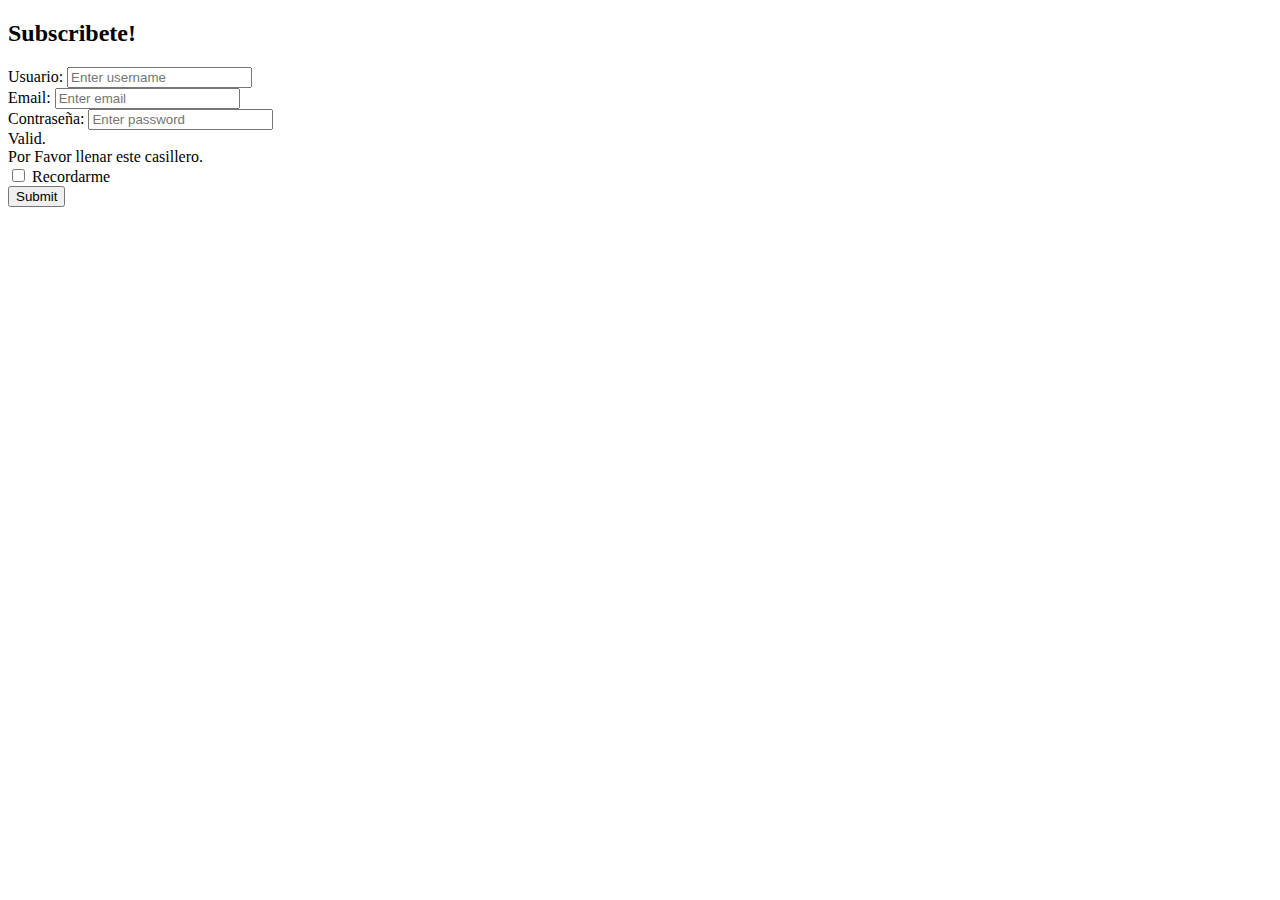
<file: form.html>
<!DOCTYPE html>
<html lang="en">
<head>
    <meta charset="UTF-8">
    <meta http-equiv="X-UA-Compatible" content="IE=edge">
    <meta name="viewport" content="width=device-width, initial-scale=1.0">
    <!-- CSS only -->
    <link href="https://cdn.jsdelivr.net/npm/bootstrap@5.2.0-beta1/dist/css/bootstrap.min.css" rel="stylesheet" integrity="sha384-0evHe/X+R7YkIZDRvuzKMRqM+OrBnVFBL6DOitfPri4tjfHxaWutUpFmBp4vmVor" crossorigin="anonymous">
    <!-- JavaScript Bundle with Popper -->
    <script src="https://cdn.jsdelivr.net/npm/bootstrap@5.2.0-beta1/dist/js/bootstrap.bundle.min.js" integrity="sha384-pprn3073KE6tl6bjs2QrFaJGz5/SUsLqktiwsUTF55Jfv3qYSDhgCecCxMW52nD2" crossorigin="anonymous"></script>
    <title>Formulario</title>
</head>
<body>
    <div class="container mt-3">
        <h2>Subscribete!</h2>
        <form action="/action_page.php" class="was-validated">
        <div class="mb-3 mt-3">
                <label for="uname" class="form-label">Usuario:</label>
                <input type="text" class="form-control" id="uname" placeholder="Enter username" name="uname">
          </div>
            <div class="mb-3 mt-3">
            <label for="email">Email:</label>
            <input type="email" class="form-control" id="email" placeholder="Enter email" name="email">
          </div>
          <div class="mb-3">
            <label for="pwd">Contraseña:</label>
            <input type="password" class="form-control" id="pwd" placeholder="Enter password" name="pswd" required>
            <div class="valid-feedback">Valid.</div>
            <div class="invalid-feedback">Por Favor llenar este casillero.</div>
          </div>
          <div class="form-check mb-3">
            <label class="form-check-label">
              <input class="form-check-input" type="checkbox" name="remember"> Recordarme
            </label>
          </div>
          <button type="submit" class="btn btn-primary">Submit</button>
        </form>
      </div>

    
</body>
</html>
</file>
